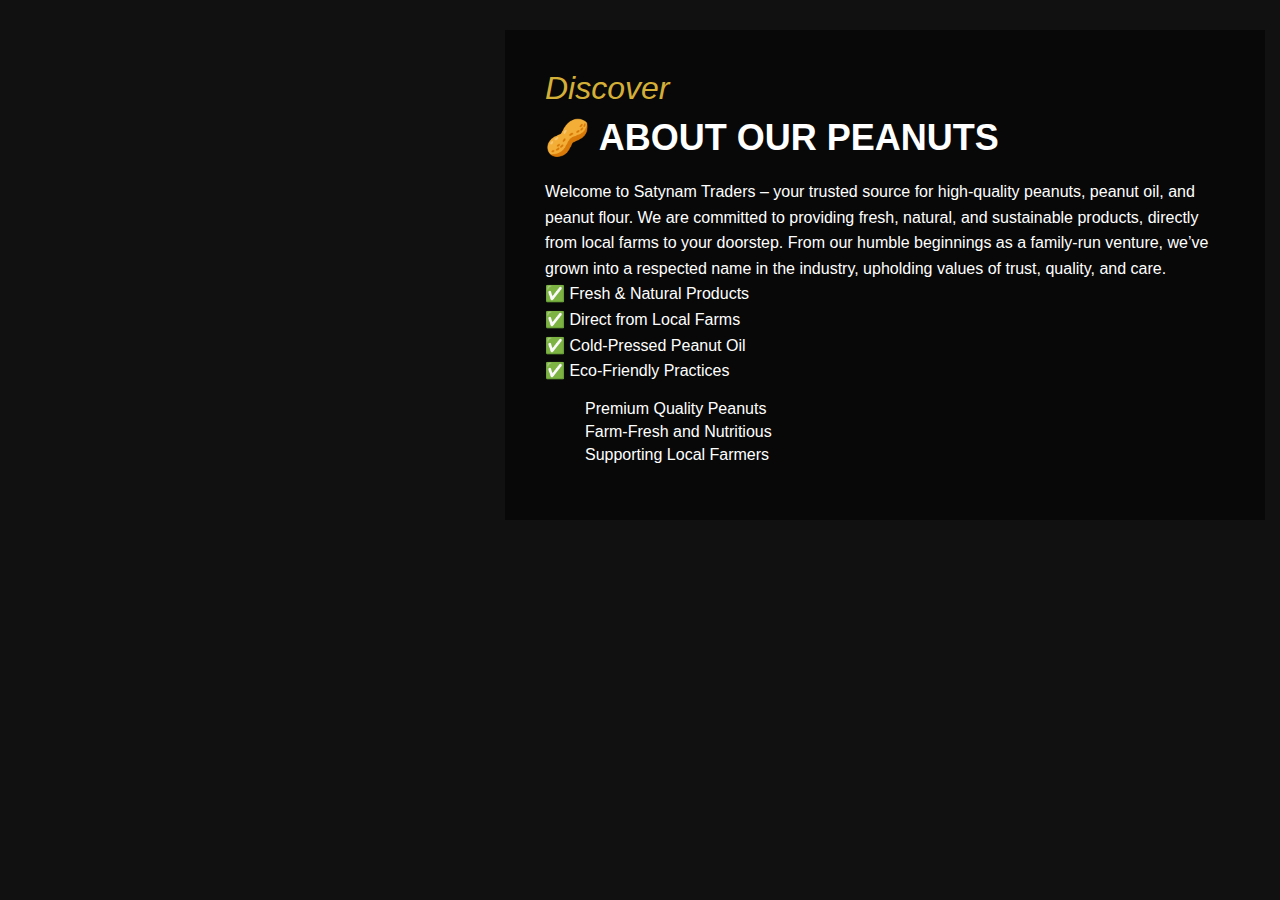
<file: aboutus.html>
<!DOCTYPE html>
<html lang="en">

<head>
  <meta charset="UTF-8" />
  <meta name="viewport" content="width=device-width, initial-scale=1.0" />
  <title>About Our Peanuts</title>
  <style>
    body {
      margin: 0;
      font-family: Arial, sans-serif;
      background: #111;
      color: #fff;
    }

    .ftco-about {
      display: flex;
      flex-wrap: wrap;
      width: 100%;
      min-height: 100vh;
    }

    .about-half {
      width: 100%;
      padding: 30px 15px;
      box-sizing: border-box;
    }

    .about-half.img {
      background-size: cover;
      background-position: center;
      background-repeat: no-repeat;
      height: 600px;
    }

    .about-half .overlap {
      background: rgba(0, 0, 0, 0.5);
      padding: 40px;
    }

    .heading-section span {
      font-size: 32px;
      color: #d4af37;
      font-style: italic;
      text-align: left;
    }

    .heading-section h2 {
      font-size: 36px;
      margin: 10px 0 20px;
    }

    .about-half p {
      font-size: 16px;
      line-height: 1.6;
    }

    .about-half li {
      margin-bottom: 5px;
      list-style: none;
    }

    @media (min-width: 768px) {
      .about-half {
        width: 50%;
      }

      .about-half.img {
        min-height: auto;
      }

      .ftco-about .about-half .overlap {
        margin-left: -150px;
      }
    }
  </style>
</head>

<body>
  <section class="ftco-about d-md-flex" id="more">
    <div class="about-half img"
      style="background-image: url('https://gramiyum.in/wp-content/uploads/2022/09/raw-peanuts.jpg');">
    </div>
    <div class="about-half">
      <div class="overlap">
        <div class="heading-section">
          <span>Discover</span>
          <h2>🥜 ABOUT OUR PEANUTS</h2>
        </div>
        <p>
          Welcome to Satynam Traders – your trusted source for high-quality peanuts, peanut oil, and peanut
          flour.
          We are committed to providing fresh, natural, and sustainable products, directly from local farms to
          your
          doorstep. From our humble beginnings as a family-run venture, we’ve grown into a respected name in
          the
          industry, upholding values of trust, quality, and care. <br>
          ✅ Fresh & Natural Products<br>
          ✅ Direct from Local Farms<br>
          ✅ Cold-Pressed Peanut Oil<br>
          ✅ Eco-Friendly Practices
        </p>
        <ul>
          <li>Premium Quality Peanuts</li>
          <li>Farm-Fresh and Nutritious</li>
          <li>Supporting Local Farmers</li>
        </ul>
      </div>
    </div>
  </section>
</body>

</html>
</file>
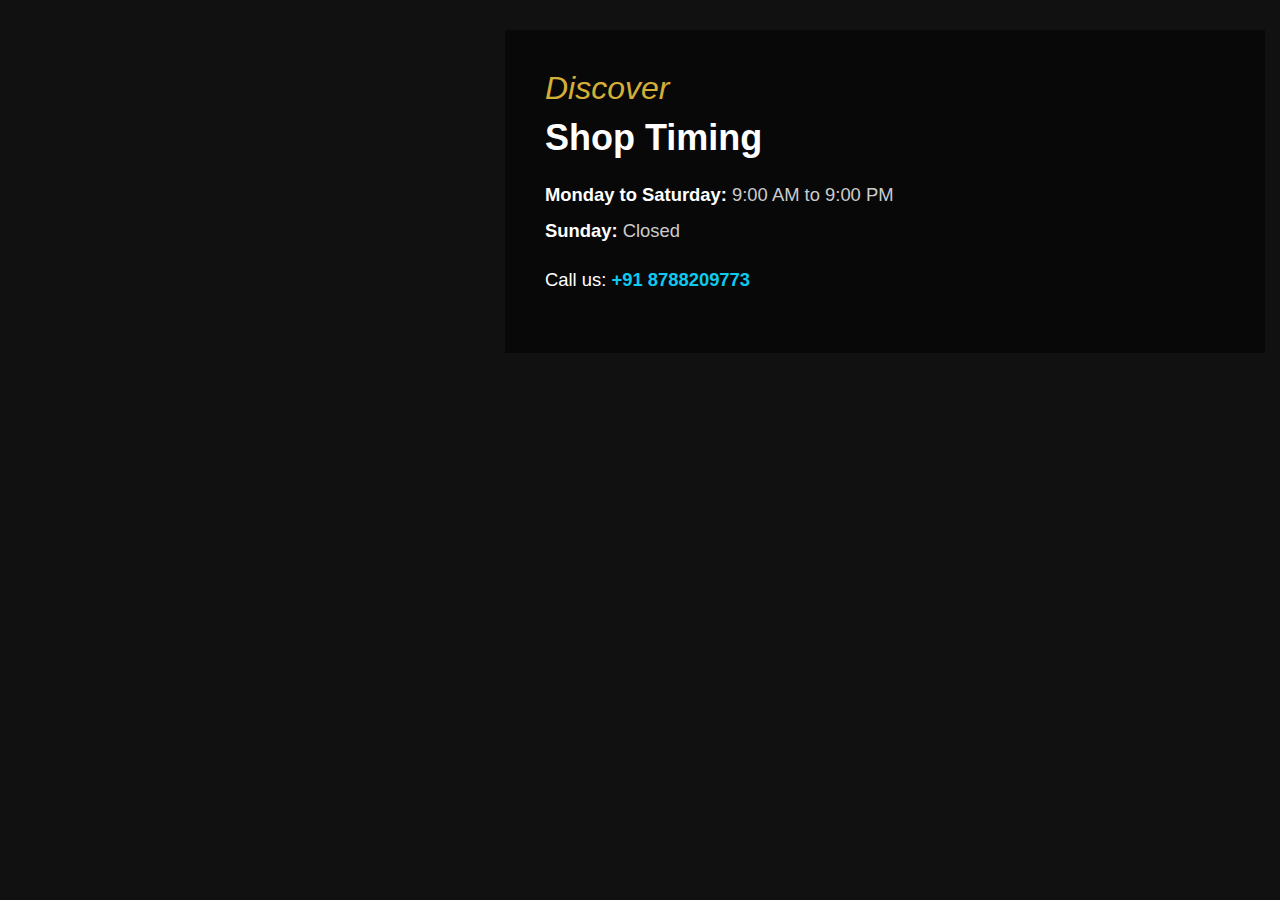
<file: timing.html>
<!DOCTYPE html>
<html lang="en">

<head>
  <meta charset="UTF-8" />
  <meta name="viewport" content="width=device-width, initial-scale=1.0" />
  <title>About Our Peanuts</title>
  <style>
    body {
      margin: 0;
      font-family: Arial, sans-serif;
      background: #111;
      color: #fff;
    }

    .about-section {
      display: flex;
      flex-wrap: wrap;
      width: 100%;
      min-height: 100vh;
    }

    .about-half {
      width: 100%;
      padding: 30px 15px;
      box-sizing: border-box;
    }

    .about-half.img-side {
      background-size: cover;
      background-position: center;
      background-repeat: no-repeat;
      height: 400px;
    }

    .about-half .overlap {
      background: rgba(0, 0, 0, 0.5);
      padding: 40px;
    }

    .heading-section span {
      font-size: 32px;
      color: #d4af37;
      font-style: italic;
      text-align: left;
    }

    .heading-section h2 {
      font-size: 36px;
      margin: 10px 0 20px;
    }

    .about-half p {
      font-size: 16px;
      line-height: 1.6;
    }

    .about-half li {
      margin-bottom: 5px;
      list-style: none;
    }

    @media (min-width: 768px) {
      .about-half {
        width: 50%;
      }

      .about-half.img-side {
        min-height: auto;
      }

      .about-section .about-half .overlap {
        margin-left: -150px;
      }
    }
  </style>
</head>

<body>
  <section class="about-section" id="about">
    <div class="about-half img-side"
      style="background-image: url('https://thumbs.dreamstime.com/b/burlap-sack-full-shelled-peanuts-loose-pods-surrounding-textile-bag-29944726.jpg');">
    </div>
    <div class="about-half">
      <div class="overlap">
        <div class="heading-section">
          <span data-translate="about_discover">Discover</span>
          <h2 data-translate="about_heading">Shop Timing</h2>
        </div>
        <ul
          style="list-style: none; padding-left: 0; font-size: 1.15rem; line-height: 1.7; color: #ccc; margin-top: 15px;">
          <li><strong style="color: #fff;" data-translate="about_weekdays_label">Monday to Saturday:</strong> <span
              data-translate="about_weekdays_time">9:00 AM to 9:00 PM</span></li>
          <li><strong style="color: #fff;" data-translate="about_sunday_label">Sunday:</strong> <span
              data-translate="about_sunday_time">Closed</span></li>
        </ul>
        <p class="mt-4" style="font-size: 1.15rem;">
          <span data-translate="about_callus">Call us:</span>
          <a href="tel:+918788209773"
            style="color: #0dcaf0; text-decoration: none; font-weight: 600;">
            +91 8788209773
          </a>
        </p>
      </div>
    </div>
  </section>
</body>

</html>
</file>
